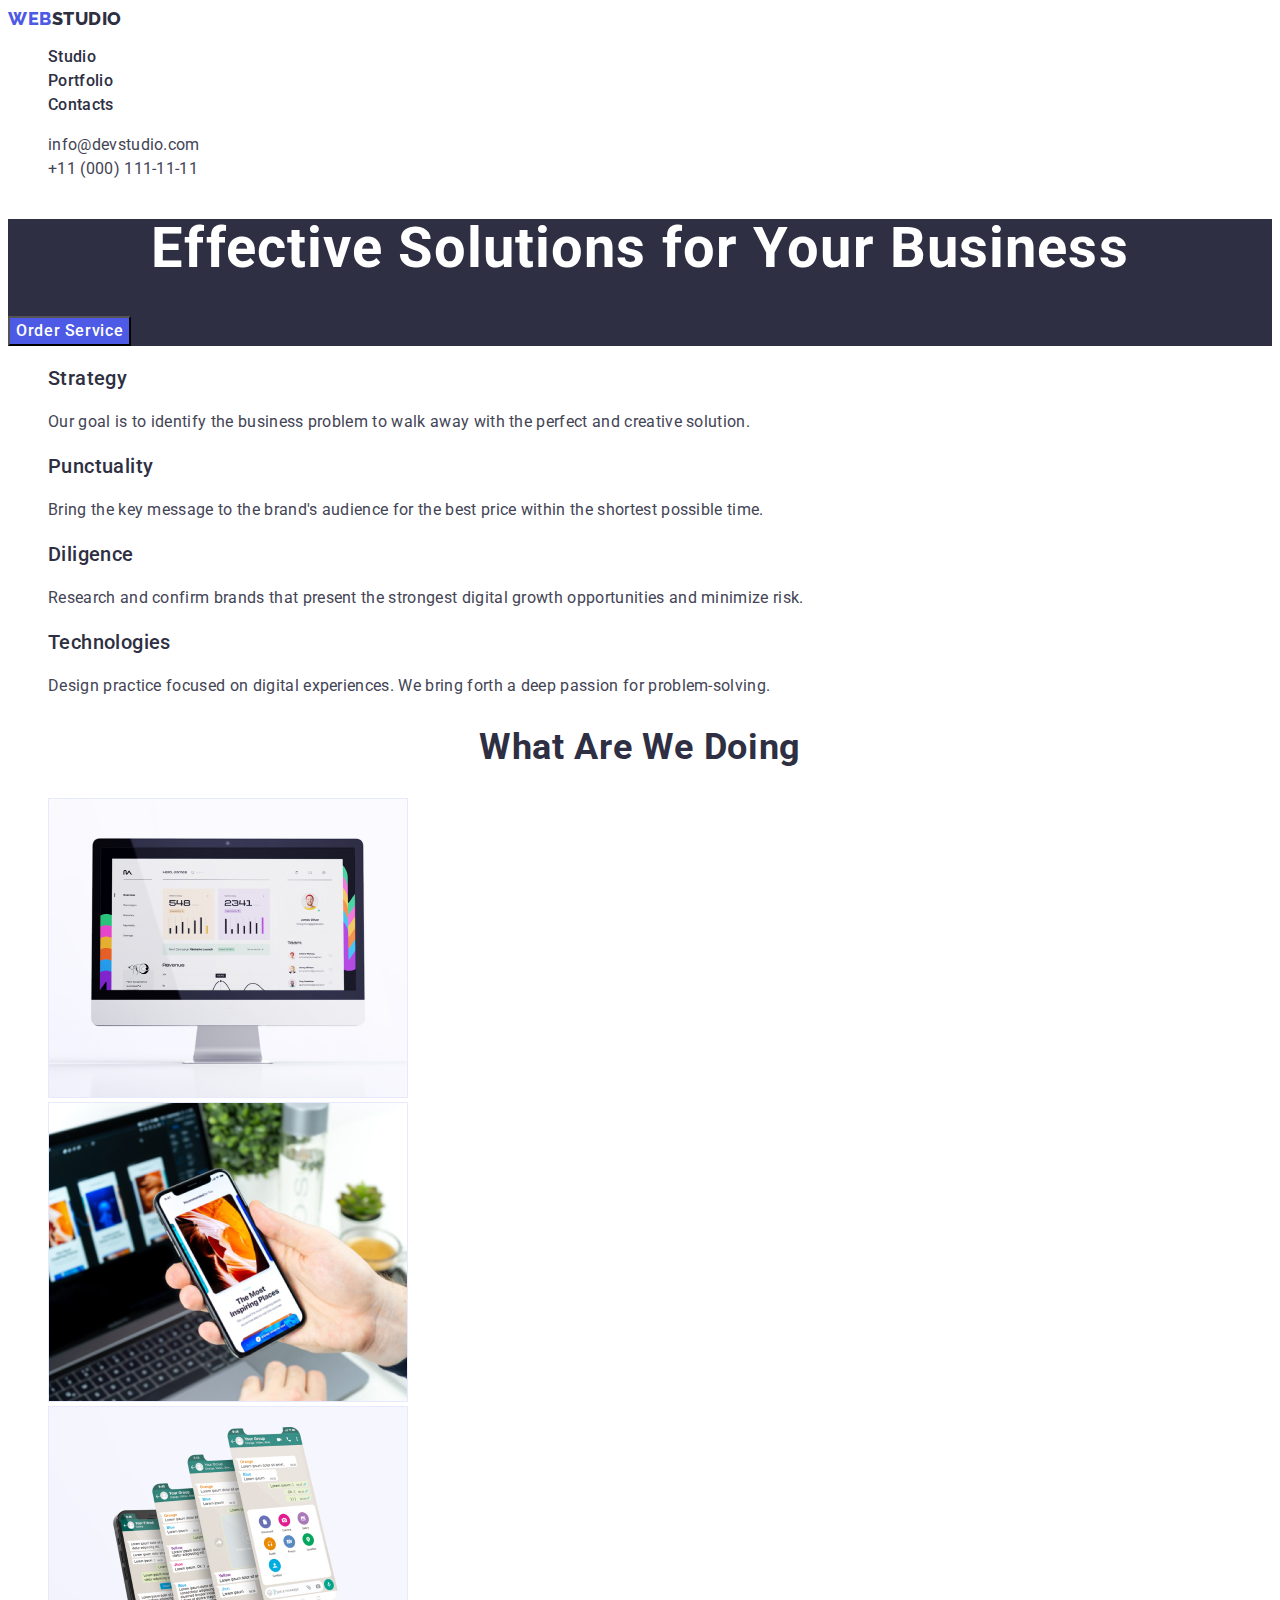
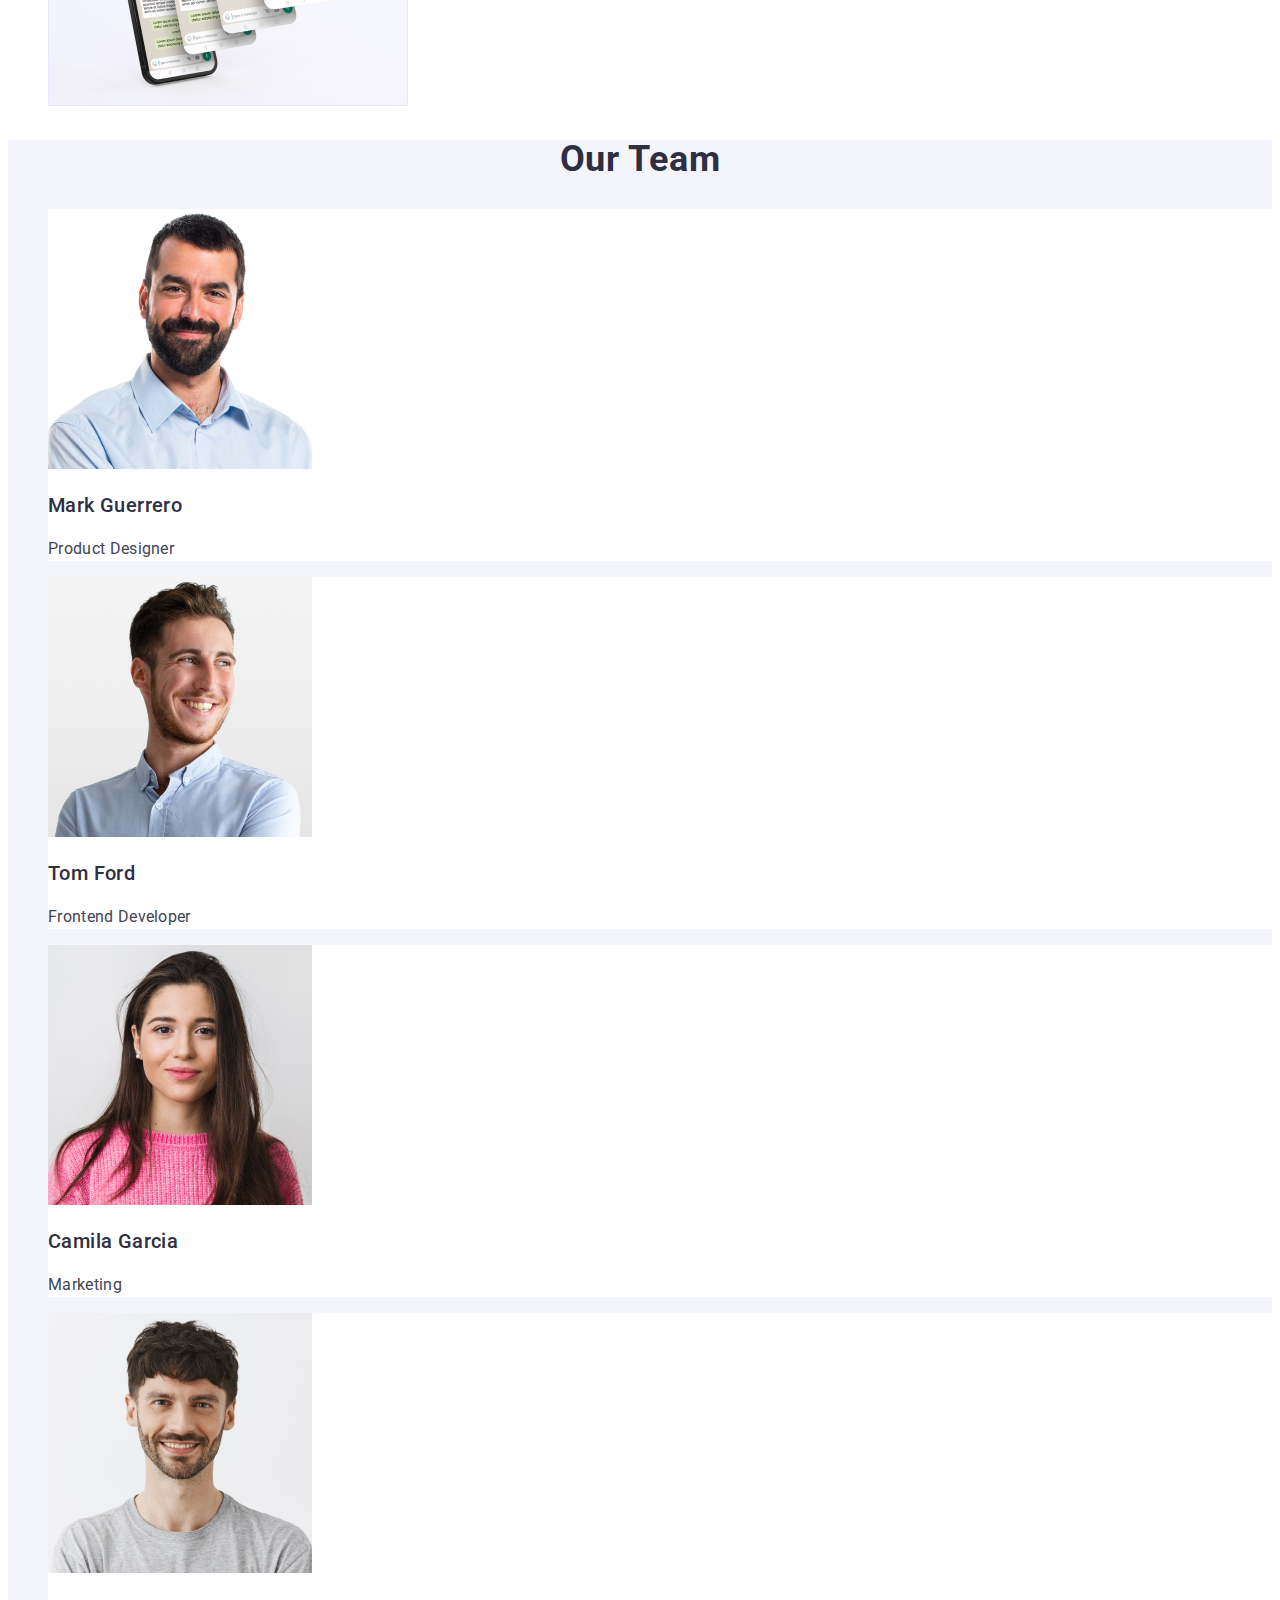
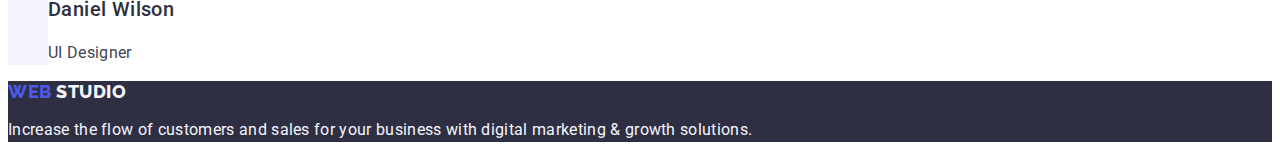
<file: index.html>
<!DOCTYPE html>
<html lang="en">
  <head>
    <meta charset="UTF-8" />
    <meta http-equiv="X-UA-Compatible" content="IE=edge" />
    <meta name="viewport" content="width=device-width, initial-scale=1.0" />
    <title>WebStudio</title>
    <link rel="preconnect" href="https://fonts.googleapis.com" />
    <link rel="preconnect" href="https://fonts.gstatic.com" crossorigin />
    <link
      href="https://fonts.googleapis.com/css2?family=Raleway:wght@800&family=Roboto+Mono:wght@700&family=Roboto:wght@400;500;700;900&display=swap"
      rel="stylesheet"
    />
       <link rel="stylesheet" href="./css/styles.css" />
  </head>

  <body>
    <!-- Header -->

    <header>
      <!-- Navigation -->

      <nav class="navigation">
        <a href="./index.html" class="logo link">Web<span class="header-color">Studio</span></a>
        <ul class="list">
          <li class="item">
            <a href="./index.html" class="nav-link link">Studio</a>
          </li>

          <li class="item">
            <a href="./portfolio.html" class="nav-link link">Portfolio</a>
          </li>

          <li class="item">
            <a href="" class="nav-link link">Contacts</a>
          </li>
        </ul>
      </nav>

      <!-- Header contacts -->

      <address class="address">
        <ul class="list">
          <li>
            <a class="address-link link" href="mailto:info@devstudio.com">info@devstudio.com</a>
          </li>

          <li>
            <a class="address-link link" href="tel:+110001111111">+11 (000) 111-11-11</a>
          </li>
        </ul>
      </address>
    </header>
    <main>
      <!-- Section 1 Hero section -->

      <section class="hero-section">
        <h1 class="hero-title">Effective Solutions for Your Business</h1>
        <button class="hero-btn" type="button">Order Service</button>
      </section>

      <!-- Section 2 -->

      <section>
        <h2 hidden  class="title">Our advantages</h2>
        <ul class="list">
          <li>
            <h3 class="section-title">Strategy</h3>
            <p class="section-descr">
              Our goal is to identify the business problem to walk away with the
              perfect and creative solution.
            </p>
          </li>
          <li>
            <h3 class="section-title">Punctuality</h3>
            <p class="section-descr">
              Bring the key message to the brand's audience for the best price
              within the shortest possible time.
            </p>
          </li>
          <li>
            <h3 class="section-title">Diligence</h3>
            <p class="section-descr">
              Research and confirm brands that present the strongest digital
              growth opportunities and minimize risk.
            </p>
          </li>
          <li>
            <h3 class="section-title">Technologies</h3>
            <p class="section-descr">
              Design practice focused on digital experiences. We bring forth a
              deep passion for problem-solving.
            </p>
          </li>
        </ul>
      </section>

      <!-- Section 3 -->

      <section>
        <h2 class="title">What are we doing</h2>
        <ul class="list">
          <li>
            <img src="./images/pc.jpg" alt="img PC" width="360" />
          </li>
          <li class="work-list-item">
            <img src="./images/mobil.jpg" alt="img Mobile" width="360" />
          </li>
          <li class="work-list-item">
            <img src="./images/app.jpg" alt="img App" width="360" />
          </li>
        </ul>
      </section>

      <!-- Section 4 -->

      <section class="section-team">
        <h2 class="title">Our Team</h2>
        <ul class="team-list list">
          <li class="list-item">
            <img src="./images/mark.jpg" alt="foto Mark" width="264" />
            <h3 class="section-title">Mark Guerrero</h3>
            <p class="section-descr">Product Designer</p>
          </li>
          <li class="list-item">
            <img src="./images/tom.jpg" alt="foto Tom" width="264" />
            <h3 class="section-title">Tom Ford</h3>
            <p class="section-descr">Frontend Developer</p>
          </li>
          <li class="list-item">
            <img src="./images/camila.jpg" alt="foto Camila" width="264" />
            <h3 class="section-title">Camila Garcia</h3>
            <p class="section-descr">Marketing</p>
          </li>
          <li class="list-item">
            <img src="./images/daniel.jpg" alt="foto Daniel" width="264" />
            <h3 class="section-title">Daniel Wilson</h3>
            <p class="section-descr">UI Designer</p>
          </li>
        </ul>
      </section>
    </main>

    <!-- Footer -->

    <footer class="footer">
      <a class="logo link" href="./index.html">Web <span class="footer-logo">Studio</span></a>
      <p class="footer-descr">
        Increase the flow of customers and sales for your business with digital
        marketing & growth solutions.
      </p>
    </footer>
  </body>
</html>
</file>
<file: css/styles.css>
body {
  font-family: "Roboto", sans-serif;
  background-color: var(--background-color);
  color: var(--body-color);
}

:root {
  --background-color: #ffffff;
  --link-color: #2e2f42;
  --contact-link-color: #434455;
  --logo-web-color: #4d5ae5;
  --body-color: #434455;
  --header-logo-color: #2e2f42;
  --link-hover-focus-color: #404bbf;
  --hero-background-color: #2e2f42;
  --hero-title-color: #ffffff;
  --hero-background-color: #2e2f42;
  --hero-btn-background-color: #4d5ae5;
  --hero-btn-color: #ffffff;
  --hero-btn-background-color-hover-focus: #404bbf;
  --section-title-color: #2e2f42;
  --section-paragraf-color: #434455;
  --section-team-bg-color: #f4f4fd;
  --section-team-item-bg-color: #ffffff;
  --footer-bg-color: #2e2f42;
  --footer-descr-color: #f4f4fd;
  --footer-logo-color: #f4f4fd;
  --portfolio-btn-color:#4d5ae5;
  --portfolip-bg-color: #F4F4FD;
  --portfolio-btn-color-hover-focus:#FFFFFF;
  --portfolio-btn-bg-color-hover-focus:#404BBF;
}

.list {
  list-style: none;
}

.link {
  text-decoration: none;
}

.logo {
  font-family: "Raleway", sans-serif;
  font-weight: 800;
  font-size: 18px;
  line-height: 1.17;
  letter-spacing: 0.03em;
  text-transform: uppercase;
  color: var(--logo-web-color);
}

.header-color {
  color: var(--header-logo-color);
}

.nav-link {
  font-family: "Roboto", sans-serif;
  font-weight: 500;
  font-size: 16px;
  line-height: 1.5;
  letter-spacing: 0.02em;
  color: var(--link-color);
}

.nav-link:hover,
.nav-link:focus {
  color: var(--link-hover-focus-color);
}

.address {
  font-style: normal;
}

.address-link {
  font-size: 16px;
  line-height: 1.5;
  letter-spacing: 0.02em;
  color: var(--contact-link-color);
}

.address-link:hover,
.address-link:focus {
  color: var(--link-hover-focus-color);
}

/* Section 1 "Hero section" */

.hero-section {
  background-color: var(--hero-background-color);
}
.hero-title {
  font-family: "Roboto", sans-serif;
  font-weight: 700;
  font-size: 56px;
  line-height: 60px;
  line-height: 1.07;
  text-align: center;
  letter-spacing: 0.02em;
  color: var(--hero-title-color);
}

.hero-btn {
  font-family: "Roboto", sans-serif;
  font-weight: 500;
  font-size: 16px;
  line-height: 1.5;
  letter-spacing: 0.04em;
  background-color: var(--hero-btn-background-color);
  color: var(--hero-btn-color);
  cursor: pointer;
}

.hero-btn:hover,
.hero-btn:focus {
  background-color: var(--hero-btn-background-color-hover-focus);
}

/* Section 2 "Advantages" */

.section-title {
  font-weight: 500;
  font-size: 20px;
  line-height: 1.2;
  letter-spacing: 0.02em;
  color: var(--section-title-color);
}

.section-descr {
  font-family: "Roboto", sans-serif;
  font-weight: 400;
  font-size: 16px;
  line-height: 1.5;
  letter-spacing: 0.02em;
  color: var(--section-paragraf-color);
}

/* Section 3 "Work" */

.title {
  font-size: 36px;
  line-height: 1.11;
  text-align: center;
  letter-spacing: 0.02em;
  text-transform: capitalize;
  color: var(--section-title-color);
}

/* Section 4 "Team" */

.section-team {
  background-color: var(--section-team-bg-color);
}

.list-item {
  background-color: var(--section-team-item-bg-color);
}

/* Footer */

.footer {
  background-color: var(--footer-bg-color);
}

.footer-descr {
  font-family: "Roboto", sans-serif;
  font-weight: 400;
  font-size: 16px;
  line-height: 1.5;
  letter-spacing: 0.02em;
  color: var(--footer-descr-color);
}

.footer-logo {
  color: var(--footer-logo-color);
}

/* Portfolio */

.portfolio-btn{
  font-family: "Roboto", sans-serif;
  font-weight: 500;
  font-size: 16px;
  line-height: 1.5;
  letter-spacing: 0.04em;
  color: var(--portfolio-btn-color);
  background-color: var(--portfolip-bg-color);
 cursor: pointer;
}

.portfolio-btn:hover,
.portfolio-btn:focus{
  color: var(--portfolio-btn-color-hover-focus);
  background-color: var(--portfolio-btn-bg-color-hover-focus);
}
.portfolio-title{
  font-weight: 500;
  font-size: 20px;
  line-height: 1.2;
  letter-spacing: 0.02em;
  color: var(--section-title-color);
}

.portfolio-descr{
  font-size: 16px;
  line-height: 1.5;
  letter-spacing: 0.02em;
  color: var(--section-paragraf-color);
}
</file>
